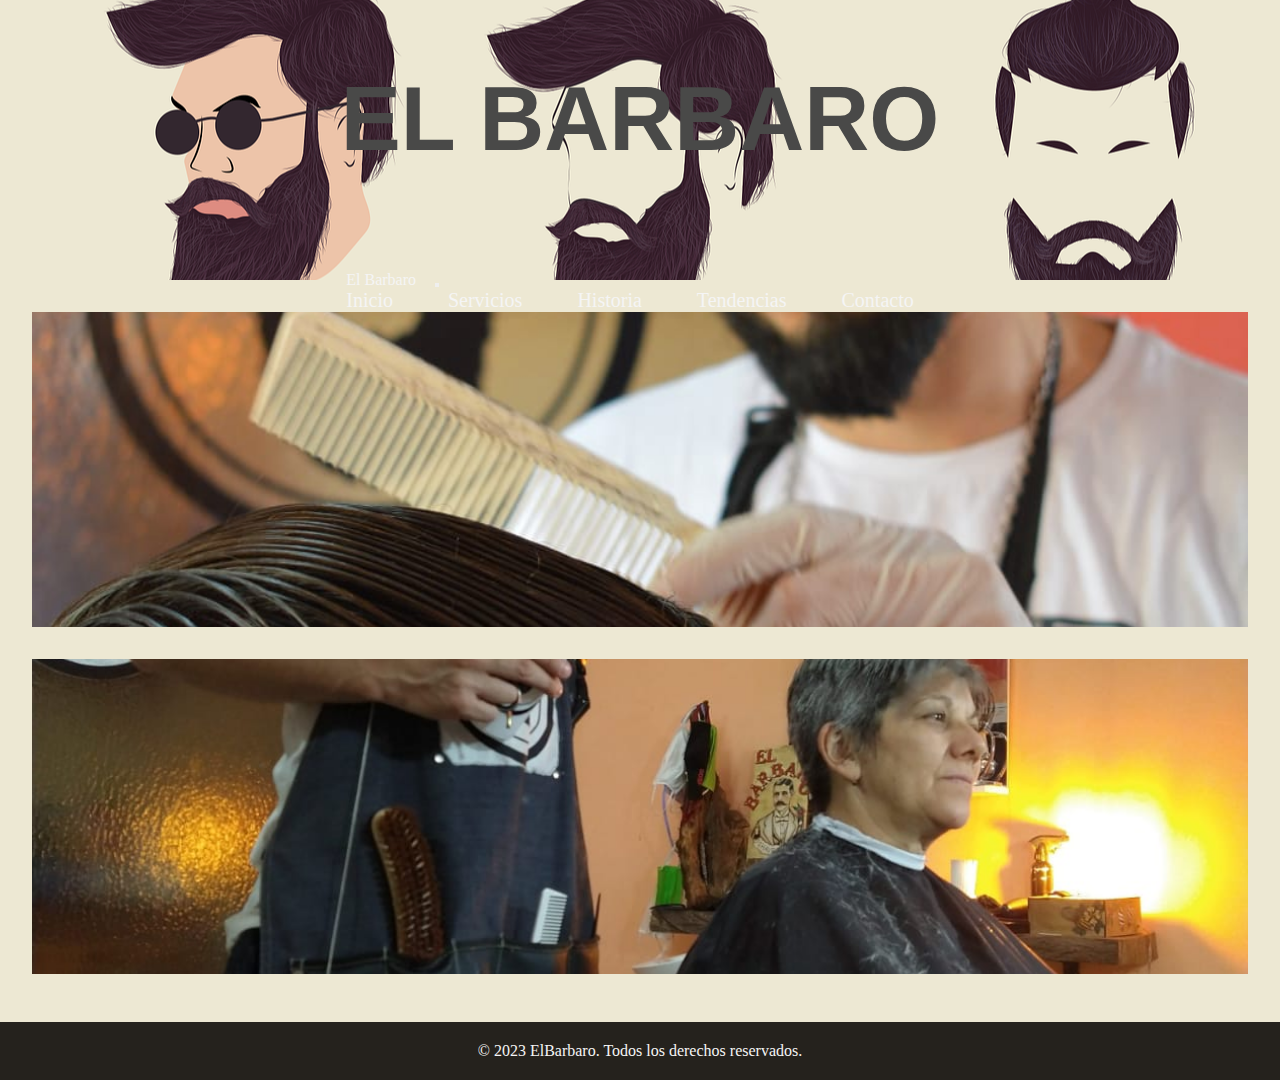
<file: index.html>
<!DOCTYPE html>
<html lang="es">
  <head>
    <meta charset="UTF-8" />
    <meta name="viewport" content="width=device-width, initial-scale=1.0" />
    <title>MiBarberia</title>
    <link rel="shortcut icon" href="images/logo.jpeg" type="image/x-icon" />
    <link
      href="https://cdn.jsdelivr.net/npm/bootstrap@5.3.1/dist/css/bootstrap.min.css"
      rel="stylesheet"
      integrity="sha384-4bw+/aepP/YC94hEpVNVgiZdgIC5+VKNBQNGCHeKRQN+PtmoHDEXuppvnDJzQIu9"
      crossorigin="anonymous"
    />
    <script
      src="https://cdn.jsdelivr.net/npm/bootstrap@5.3.1/dist/js/bootstrap.bundle.min.js"
      integrity="sha384-HwwvtgBNo3bZJJLYd8oVXjrBZt8cqVSpeBNS5n7C8IVInixGAoxmnlMuBnhbgrkm"
      crossorigin="anonymous"
    ></script>
    <link rel="stylesheet" href="css/styles.css" />
  </head>

  <body>
    <header>
      <div>
        <h1 class="elbarbaro">EL BARBARO</h1>
      </div>
      <nav class="navbar navbar-expand-lg bg-body-tertiary">
        <div class="container-fluid">
          <a class="navbar-brand" href="./index.html">El Barbaro</a>
          <button
            class="navbar-toggler"
            type="button"
            data-bs-toggle="collapse"
            data-bs-target="#navbarNav"
            aria-controls="navbarNav"
            aria-expanded="false"
            aria-label="Toggle navigation"
          >
            <span class="navbar-toggler-icon"></span>
          </button>
          <div class="collapse navbar-collapse" id="navbarNav">
            <ul class="navbar-nav">
              <li class="nav-item">
                <a class="nav-link" aria-current="page" href="./index.html"
                  >Inicio</a
                >
              </li>
              <li class="nav-item">
                <a class="nav-link" href="./pages/servicios.html">Servicios</a>
              </li>
              <li class="nav-item">
                <a class="nav-link" href="./pages/historia.html">Historia</a>
              </li>
              <li class="nav-item">
                <a class="nav-link" href="./pages/tendencias.html"
                  >Tendencias</a
                >
              </li>
              <li class="nav-item">
                <a class="nav-link" href="./pages/contacto.html">Contacto</a>
              </li>
            </ul>
          </div>
        </div>
      </nav>
    </header>
    <!--     <button id="abrir" class="abrir-menu">abrir</button>
    <nav class="nav" id="nav">
      <button id="cerrar" class="cerrar-menu">cerrar</button>
      <ul class="ul">
        <li><a href="./index.html">Inicio</a></li>
        <li><a href="./pages/servicios.html">Servicios</a></li>
        <li><a href="./pages/historia.html">Historia</a></li>
        <li><a href="./pages/tendencias.html">Tendencias</a></li>
        <li><a href="./pages/contacto.html">Contacto</a></li>
      </ul>
    </nav> -->

    <main>
      <div>
        <img src="images/1.jpeg" alt="" />
      </div>
      <div>
        <img src="images/10.jpeg" alt="" />
      </div>
    </main>

    <footer class="footer">
      <p>&copy; 2023 ElBarbaro. Todos los derechos reservados.</p>
    </footer>
  </body>
</html>
</file>
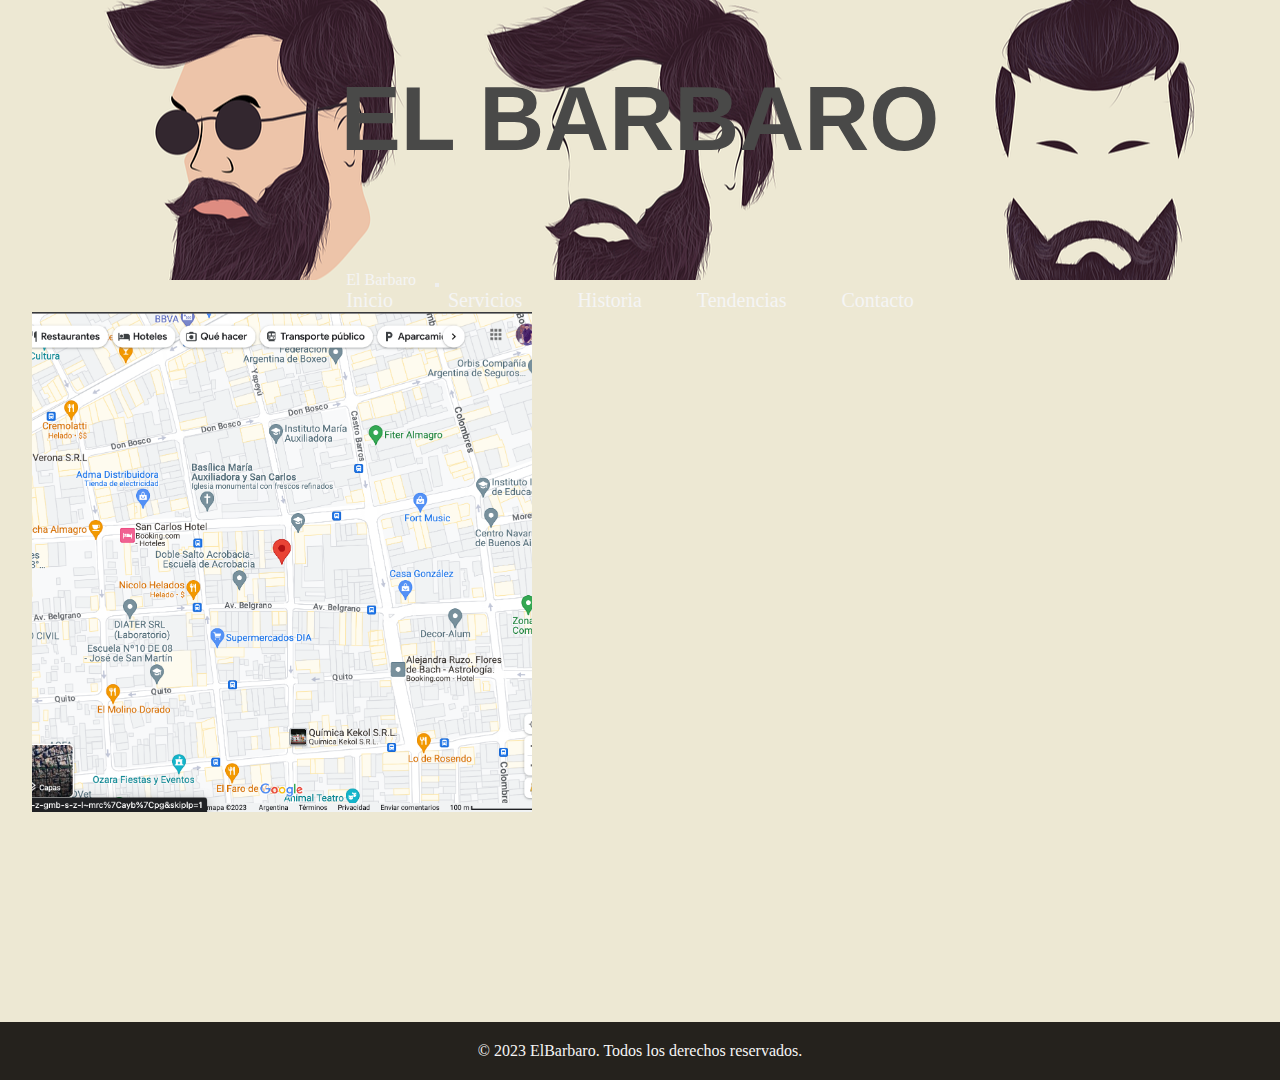
<file: pages/contacto.html>
<!DOCTYPE html>
<html lang="es">
  <head>
    <meta charset="UTF-8" />
    <meta name="viewport" content="width=device-width, initial-scale=1.0" />
    <title>MiBarberia</title>
    <link rel="shortcut icon" href="../images/logo.jpeg" type="image/x-icon" />
    <link
      href="https://cdn.jsdelivr.net/npm/bootstrap@5.3.1/dist/css/bootstrap.min.css"
      rel="stylesheet"
      integrity="sha384-4bw+/aepP/YC94hEpVNVgiZdgIC5+VKNBQNGCHeKRQN+PtmoHDEXuppvnDJzQIu9"
      crossorigin="anonymous"
    />
    <script
      src="https://cdn.jsdelivr.net/npm/bootstrap@5.3.1/dist/js/bootstrap.bundle.min.js"
      integrity="sha384-HwwvtgBNo3bZJJLYd8oVXjrBZt8cqVSpeBNS5n7C8IVInixGAoxmnlMuBnhbgrkm"
      crossorigin="anonymous"
    ></script>
    <link rel="stylesheet" href="../css/styles.css" />
  </head>

  <body>
    <header>
      <div>
        <h1 class="elbarbaro">EL BARBARO</h1>
      </div>
      <nav class="navbar navbar-expand-lg bg-body-tertiary">
        <div class="container-fluid">
          <a class="navbar-brand" href="./index.html">El Barbaro</a>
          <button
            class="navbar-toggler"
            type="button"
            data-bs-toggle="collapse"
            data-bs-target="#navbarNav"
            aria-controls="navbarNav"
            aria-expanded="false"
            aria-label="Toggle navigation"
          >
            <span class="navbar-toggler-icon"></span>
          </button>
          <div class="collapse navbar-collapse" id="navbarNav">
            <ul class="navbar-nav">
              <li class="nav-item">
                <a class="nav-link" aria-current="page" href="../index.html"
                  >Inicio</a
                >
              </li>
              <li class="nav-item">
                <a class="nav-link" href="./servicios.html">Servicios</a>
              </li>
              <li class="nav-item">
                <a class="nav-link" href="./historia.html">Historia</a>
              </li>
              <li class="nav-item">
                <a class="nav-link" href="./tendencias.html">Tendencias</a>
              </li>
              <li class="nav-item">
                <a class="nav-link" href="./contacto.html">Contacto</a>
              </li>
            </ul>
          </div>
        </div>
      </nav>
    </header>

    <main>
      <div class="mapa">
        <img src="../images/mapa.png" alt="" />
      </div>
    </main>

    <footer class="footer">
      <p>&copy; 2023 ElBarbaro. Todos los derechos reservados.</p>
    </footer>
  </body>
</html>
</file>
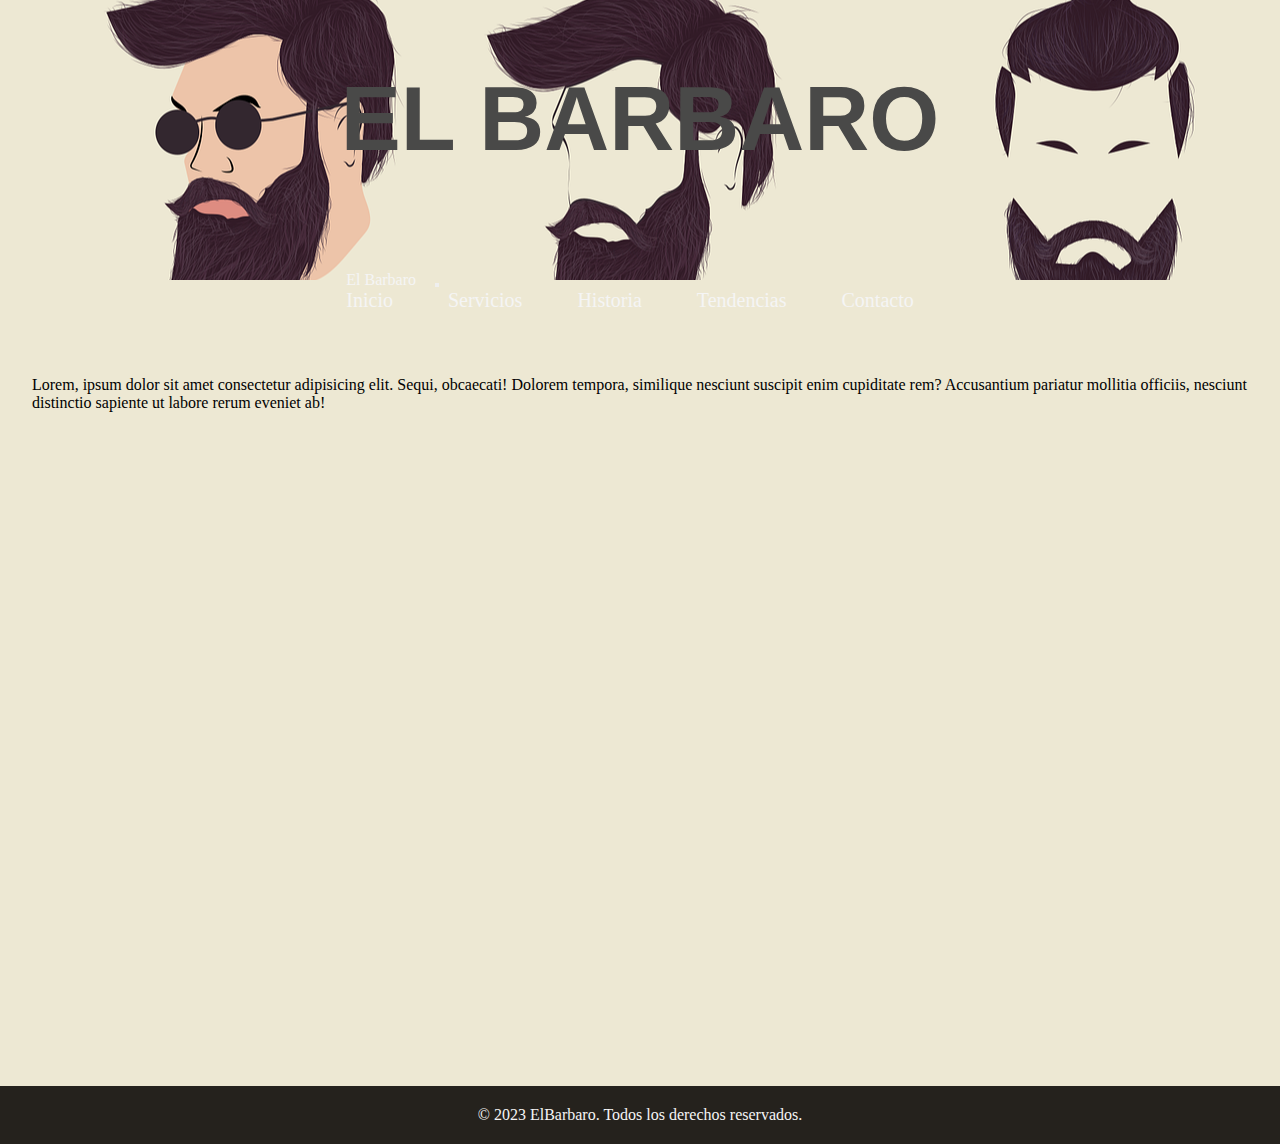
<file: pages/historia.html>
<!DOCTYPE html>
<html lang="es">
  <head>
    <meta charset="UTF-8" />
    <meta name="viewport" content="width=device-width, initial-scale=1.0" />
    <title>MiBarberia</title>
    <link rel="shortcut icon" href="../images/logo.jpeg" type="image/x-icon" />
    <link
      href="https://cdn.jsdelivr.net/npm/bootstrap@5.3.1/dist/css/bootstrap.min.css"
      rel="stylesheet"
      integrity="sha384-4bw+/aepP/YC94hEpVNVgiZdgIC5+VKNBQNGCHeKRQN+PtmoHDEXuppvnDJzQIu9"
      crossorigin="anonymous"
    />
    <script
      src="https://cdn.jsdelivr.net/npm/bootstrap@5.3.1/dist/js/bootstrap.bundle.min.js"
      integrity="sha384-HwwvtgBNo3bZJJLYd8oVXjrBZt8cqVSpeBNS5n7C8IVInixGAoxmnlMuBnhbgrkm"
      crossorigin="anonymous"
    ></script>
    <link rel="stylesheet" href="../css/styles.css" />
  </head>

  <body>
    <header>
      <div>
        <h1 class="elbarbaro">EL BARBARO</h1>
      </div>
      <nav class="navbar navbar-expand-lg bg-body-tertiary">
        <div class="container-fluid">
          <a class="navbar-brand" href="./index.html">El Barbaro</a>
          <button
            class="navbar-toggler"
            type="button"
            data-bs-toggle="collapse"
            data-bs-target="#navbarNav"
            aria-controls="navbarNav"
            aria-expanded="false"
            aria-label="Toggle navigation"
          >
            <span class="navbar-toggler-icon"></span>
          </button>
          <div class="collapse navbar-collapse" id="navbarNav">
            <ul class="navbar-nav">
              <li class="nav-item">
                <a class="nav-link" aria-current="page" href="../index.html"
                  >Inicio</a
                >
              </li>
              <li class="nav-item">
                <a class="nav-link" href="./servicios.html">Servicios</a>
              </li>
              <li class="nav-item">
                <a class="nav-link" href="./historia.html">Historia</a>
              </li>
              <li class="nav-item">
                <a class="nav-link" href="./tendencias.html">Tendencias</a>
              </li>
              <li class="nav-item">
                <a class="nav-link" href="./contacto.html">Contacto</a>
              </li>
            </ul>
          </div>
        </div>
      </nav>
    </header>

    <main class="texto-historia">
      <p>
        Lorem, ipsum dolor sit amet consectetur adipisicing elit. Sequi,
        obcaecati! Dolorem tempora, similique nesciunt suscipit enim cupiditate
        rem? Accusantium pariatur mollitia officiis, nesciunt distinctio
        sapiente ut labore rerum eveniet ab!
      </p>
    </main>

    <footer class="footer">
      <p>&copy; 2023 ElBarbaro. Todos los derechos reservados.</p>
    </footer>
  </body>
</html>
</file>
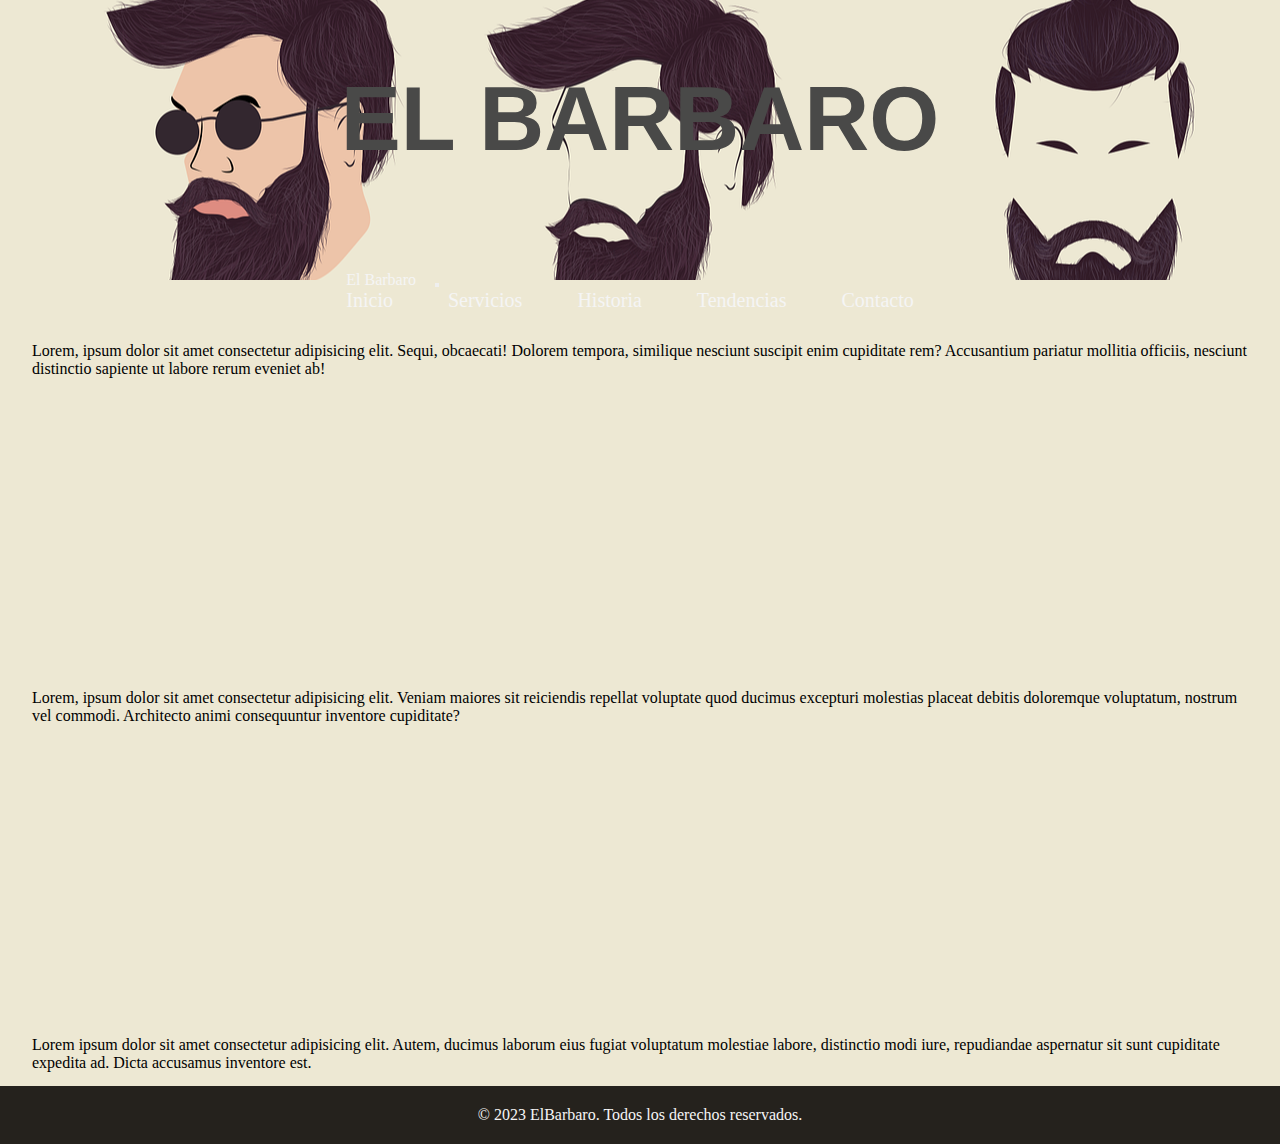
<file: pages/servicios.html>
<!DOCTYPE html>
<html lang="es">
  <head>
    <meta charset="UTF-8" />
    <meta name="viewport" content="width=device-width, initial-scale=1.0" />
    <title>MiBarberia</title>
    <link rel="shortcut icon" href="../images/logo.jpeg" type="image/x-icon" />
    <link
      href="https://cdn.jsdelivr.net/npm/bootstrap@5.3.1/dist/css/bootstrap.min.css"
      rel="stylesheet"
      integrity="sha384-4bw+/aepP/YC94hEpVNVgiZdgIC5+VKNBQNGCHeKRQN+PtmoHDEXuppvnDJzQIu9"
      crossorigin="anonymous"
    />
    <script
      src="https://cdn.jsdelivr.net/npm/bootstrap@5.3.1/dist/js/bootstrap.bundle.min.js"
      integrity="sha384-HwwvtgBNo3bZJJLYd8oVXjrBZt8cqVSpeBNS5n7C8IVInixGAoxmnlMuBnhbgrkm"
      crossorigin="anonymous"
    ></script>
    <link rel="stylesheet" href="../css/styles.css" />
  </head>

  <body>
    <header>
      <div>
        <h1 class="elbarbaro">EL BARBARO</h1>
      </div>
      <nav class="navbar navbar-expand-lg bg-body-tertiary">
        <div class="container-fluid">
          <a class="navbar-brand" href="./index.html">El Barbaro</a>
          <button
            class="navbar-toggler"
            type="button"
            data-bs-toggle="collapse"
            data-bs-target="#navbarNav"
            aria-controls="navbarNav"
            aria-expanded="false"
            aria-label="Toggle navigation"
          >
            <span class="navbar-toggler-icon"></span>
          </button>
          <div class="collapse navbar-collapse" id="navbarNav">
            <ul class="navbar-nav">
              <li class="nav-item">
                <a class="nav-link" aria-current="page" href="../index.html"
                  >Inicio</a
                >
              </li>
              <li class="nav-item">
                <a class="nav-link" href="./servicios.html">Servicios</a>
              </li>
              <li class="nav-item">
                <a class="nav-link" href="./historia.html">Historia</a>
              </li>
              <li class="nav-item">
                <a class="nav-link" href="./tendencias.html">Tendencias</a>
              </li>
              <li class="nav-item">
                <a class="nav-link" href="./contacto.html">Contacto</a>
              </li>
            </ul>
          </div>
        </div>
      </nav>
    </header>

    <main class="texto-servicios">
      <p>
        Lorem, ipsum dolor sit amet consectetur adipisicing elit. Sequi,
        obcaecati! Dolorem tempora, similique nesciunt suscipit enim cupiditate
        rem? Accusantium pariatur mollitia officiis, nesciunt distinctio
        sapiente ut labore rerum eveniet ab!
      </p>
      <p>
        Lorem, ipsum dolor sit amet consectetur adipisicing elit. Veniam maiores
        sit reiciendis repellat voluptate quod ducimus excepturi molestias
        placeat debitis doloremque voluptatum, nostrum vel commodi. Architecto
        animi consequuntur inventore cupiditate?
      </p>
      <p>
        Lorem ipsum dolor sit amet consectetur adipisicing elit. Autem, ducimus
        laborum eius fugiat voluptatum molestiae labore, distinctio modi iure,
        repudiandae aspernatur sit sunt cupiditate expedita ad. Dicta accusamus
        inventore est.
      </p>
    </main>

    <footer class="footer">
      <p>&copy; 2023 ElBarbaro. Todos los derechos reservados.</p>
    </footer>
  </body>
</html>
</file>
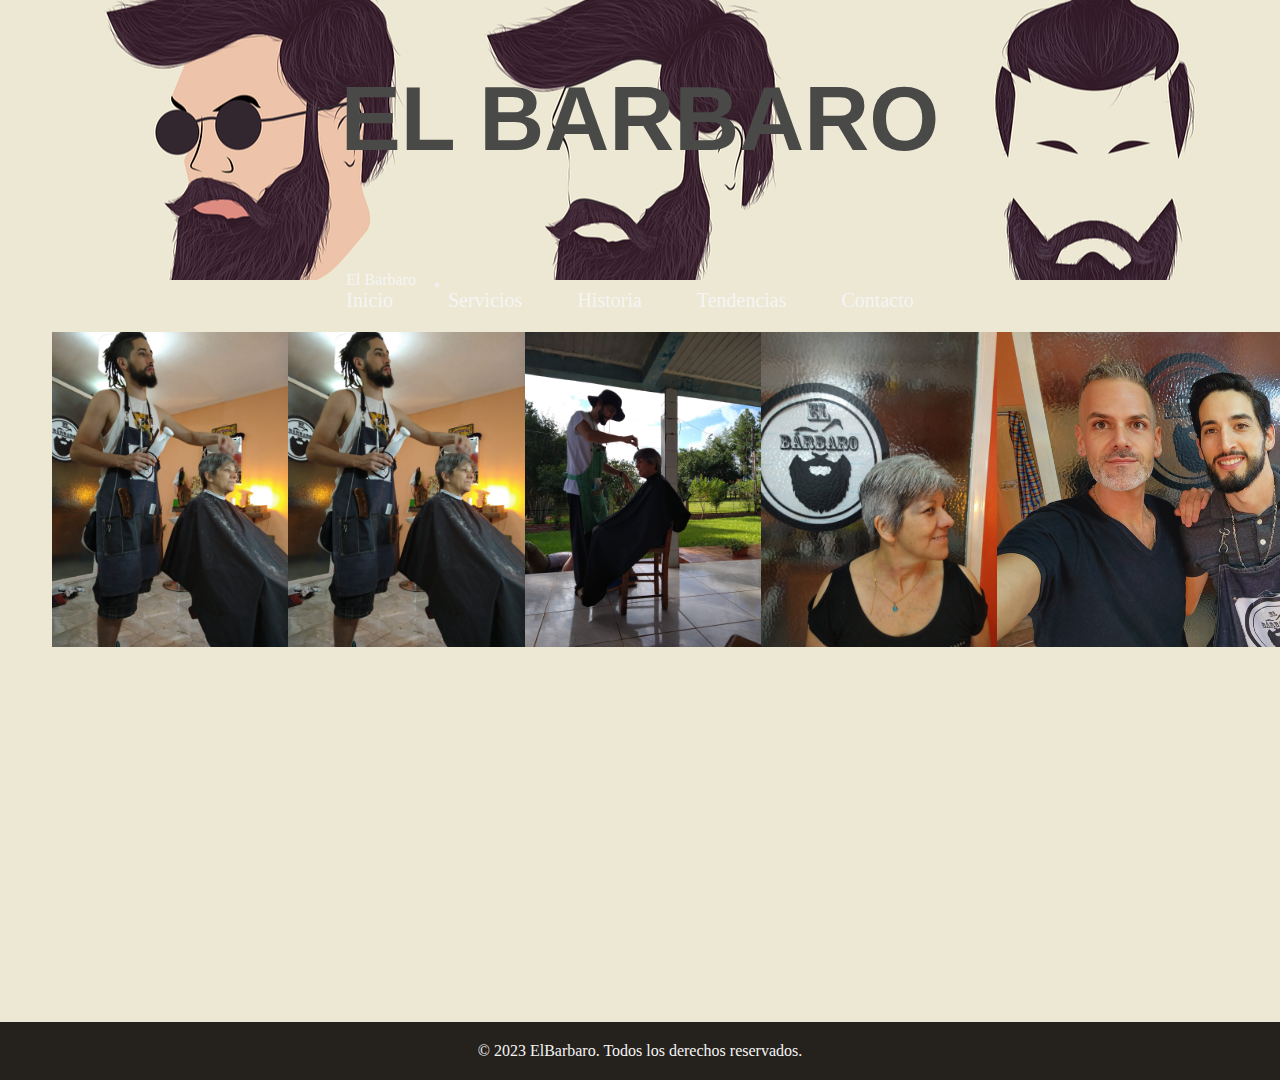
<file: pages/tendencias.html>
<!DOCTYPE html>
<html lang="es">
  <head>
    <meta charset="UTF-8" />
    <meta name="viewport" content="width=device-width, initial-scale=1.0" />
    <title>MiBarberia</title>
    <link rel="shortcut icon" href="../images/logo.jpeg" type="image/x-icon" />
    <link
      href="https://cdn.jsdelivr.net/npm/bootstrap@5.3.1/dist/css/bootstrap.min.css"
      rel="stylesheet"
      integrity="sha384-4bw+/aepP/YC94hEpVNVgiZdgIC5+VKNBQNGCHeKRQN+PtmoHDEXuppvnDJzQIu9"
      crossorigin="anonymous"
    />
    <script
      src="https://cdn.jsdelivr.net/npm/bootstrap@5.3.1/dist/js/bootstrap.bundle.min.js"
      integrity="sha384-HwwvtgBNo3bZJJLYd8oVXjrBZt8cqVSpeBNS5n7C8IVInixGAoxmnlMuBnhbgrkm"
      crossorigin="anonymous"
    ></script>
    <link rel="stylesheet" href="../css/styles.css" />
  </head>

  <body>
    <header>
      <div>
        <h1 class="elbarbaro">EL BARBARO</h1>
      </div>
      <nav class="navbar navbar-expand-lg bg-body-tertiary">
        <div class="container-fluid">
          <a class="navbar-brand" href="./index.html">El Barbaro</a>
          <button
            class="navbar-toggler"
            type="button"
            data-bs-toggle="collapse"
            data-bs-target="#navbarNav"
            aria-controls="navbarNav"
            aria-expanded="false"
            aria-label="Toggle navigation"
          >
            <span class="navbar-toggler-icon"></span>
          </button>
          <div class="collapse navbar-collapse" id="navbarNav">
            <ul class="navbar-nav">
              <li class="nav-item">
                <a class="nav-link" aria-current="page" href="../index.html"
                  >Inicio</a
                >
              </li>
              <li class="nav-item">
                <a class="nav-link" href="./servicios.html">Servicios</a>
              </li>
              <li class="nav-item">
                <a class="nav-link" href="./historia.html">Historia</a>
              </li>
              <li class="nav-item">
                <a class="nav-link" href="./tendencias.html">Tendencias</a>
              </li>
              <li class="nav-item">
                <a class="nav-link" href="./contacto.html">Contacto</a>
              </li>
            </ul>
          </div>
        </div>
      </nav>
    </header>

    <main>
      <div class="fotostendencia">
        <img
          class="image3"
          src="../images/10.jpeg"
          alt=""
          width="300px"
          height="200px"
        />
        <img
          class="image4"
          src="../images/11.jpeg"
          alt=""
          width="300px"
          height="200px"
        />
        <img
          class="image5"
          src="../images/12.jpeg"
          alt=""
          width="300px"
          height="200px"
        />
        <img
          class="image6"
          src="../images/13.jpeg"
          alt=""
          width="300px"
          height="200px"
        />
        <img
          class="image7"
          src="../images/9.jpeg"
          alt=""
          width="300px"
          height="200px"
        />
        <img
          class="image8"
          src="../images/8.jpeg"
          alt=""
          width="300px"
          height="200px"
        />
        <img
          class="image9"
          src="../images/7.jpeg"
          alt=""
          width="300px"
          height="200px"
        />
        <img
          class="image10"
          src="../images/6.jpeg"
          alt=""
          width="300px"
          height="200px"
        />
      </div>
    </main>

    <footer class="footer">
      <p>&copy; 2023 ElBarbaro. Todos los derechos reservados.</p>
    </footer>
  </body>
</html>
</file>
<file: css/styles.css>
* {
  margin: 0;
  padding: 0;
  box-sizing: border-box;
}

header {
  background-image: url("../images/no-shave-gb47bda3ec_1280.png");
  background-size: cover;
  justify-content: center;
  background-position: center;
  height: 280px;
  display: flex;
  align-items: center;
  flex-direction: column;
}

.elbarbaro {
  font-size: 90px;
  position: relative;
  text-align: center;
  justify-content: center;
  font-family: Impact, Haettenschweiler, "Arial Narrow Bold", sans-serif;
  background-position: center;
  color: rgb(73, 73, 72);
  display: flex;
  padding: 100px;
}

body {
  background-color: #ede8d3;
}

.navbar {
  display: flex;
  justify-content: center;
  width: 100%;
  margin: 0px;
  padding: 0px;
}

nav li {
  margin-right: 20px;
  display: inline;
  font-size: 20px;
  position: relative;
  list-style: none;
}
nav a {
  color: whitesmoke;
  text-decoration: none;
  padding: 10px 15px;
  transition: background-color 0.3;
}
/* 
.ul {
  list-style: none;
  margin: 0;
  padding: 0;
  z-index: 100;
  background-color: #25221d;
  width: 100%;
  justify-content: center;
  display: flex;
}

nav {
  display: flex;
  justify-content: center;
}
nav li {
  display: inline;
  font-size: 20px;
  justify-content: center;
}

nav li:last-child {
  margin-right: 0;
}

nav a {
  color: white;
  text-decoration: none;
  padding: 10px 60px;
  transition: background-color 0.3s;
}

nav a:hover {
  background-color: #6a6767;
  text-decoration: none;
  list-style: none;
  color: #1c1c1c;
} */

main {
  height: 70vh;
  display: grid;
  grid-template-columns: 1fr;
  grid-template-rows: repeat(2, 50%);
  gap: 2rem;
  margin: 3rem 2rem 3rem 2rem;
  align-content: center;
}

main div img {
  width: 100%;
  height: 100%;
  object-fit: cover;
}

.texto-servicios {
  position: relative;
  margin-top: 7rem;
}

.texto-historia {
  position: relative;
  margin-top: 7rem;
}

.mapa img {
  width: 500px;
  height: 500px;
  position: relative;
}

.footer {
  margin-top: 4rem;
  color: whitesmoke;
  padding: 20px;
  text-align: center;
  background-color: #25221d;
}

.fotostendencia {
  display: flex;
  height: 100%;
  padding: auto;
  margin: 20px;
}

@media screen and (max-width: 550px) {
  header {
    height: 150px;
  }
  .elbarbaro {
    font-size: 60px;
  }

  /* .ul {
    flex-direction: column;
    align-items: end;
  } */
  .elbarbaro {
    padding: 50px;
    display: ;
  }
}
</file>
